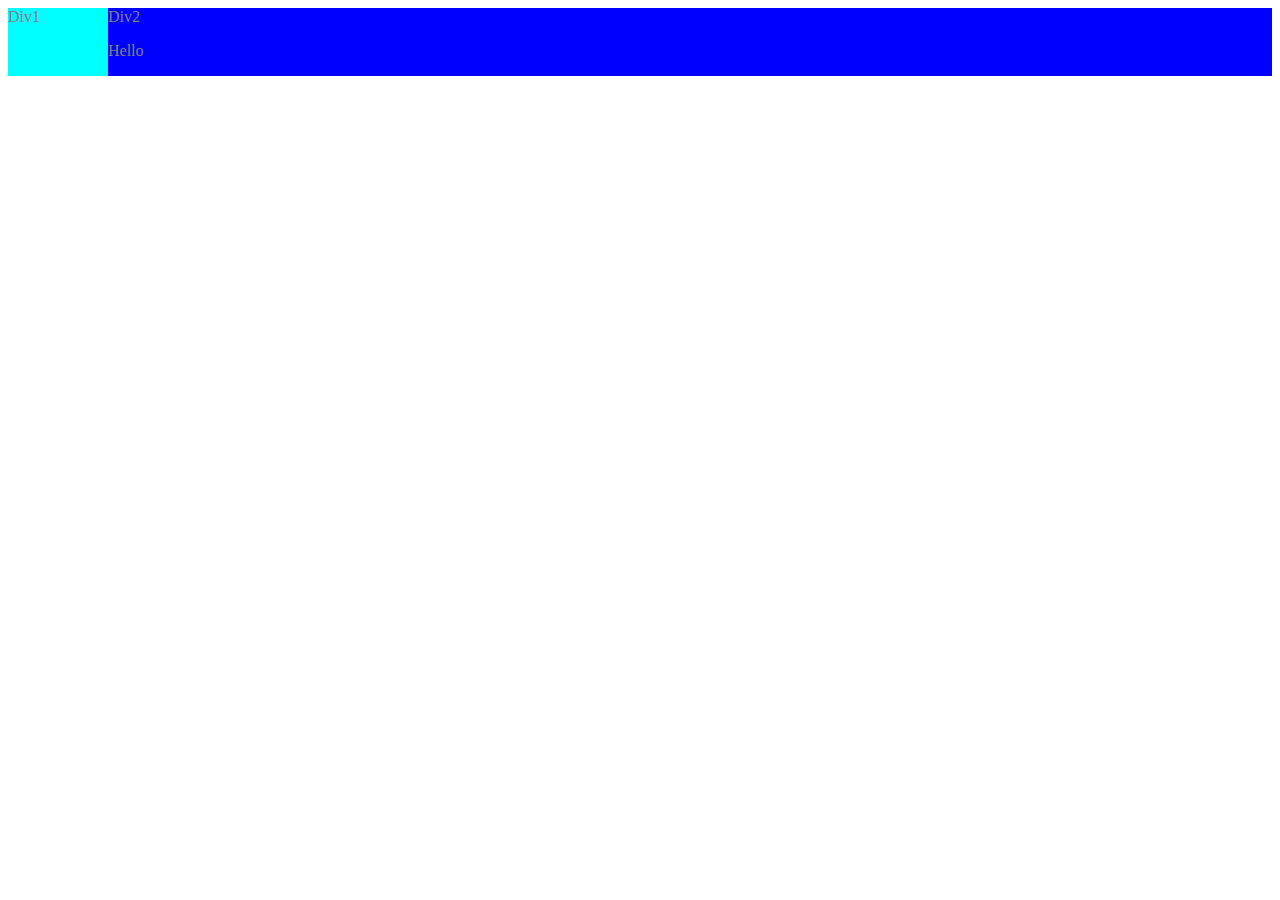
<file: grid.html>
<!DOCTYPE html>
<html>
    <head>
        <title>Grid Practice</title>
<style>

.grid-prac{
    display: grid;
    grid-template-columns: 100px 1fr;
    color: grey;

}

</style>
    </head>
    <body>
    </body>
    <div class="grid-prac">

<div style="background-color: aqua;">Div1</div>

<div style="background-color: blue;">Div2<p>Hello</p></div>
    

</body>
    </html>
    
</div>
</html>
</file>
